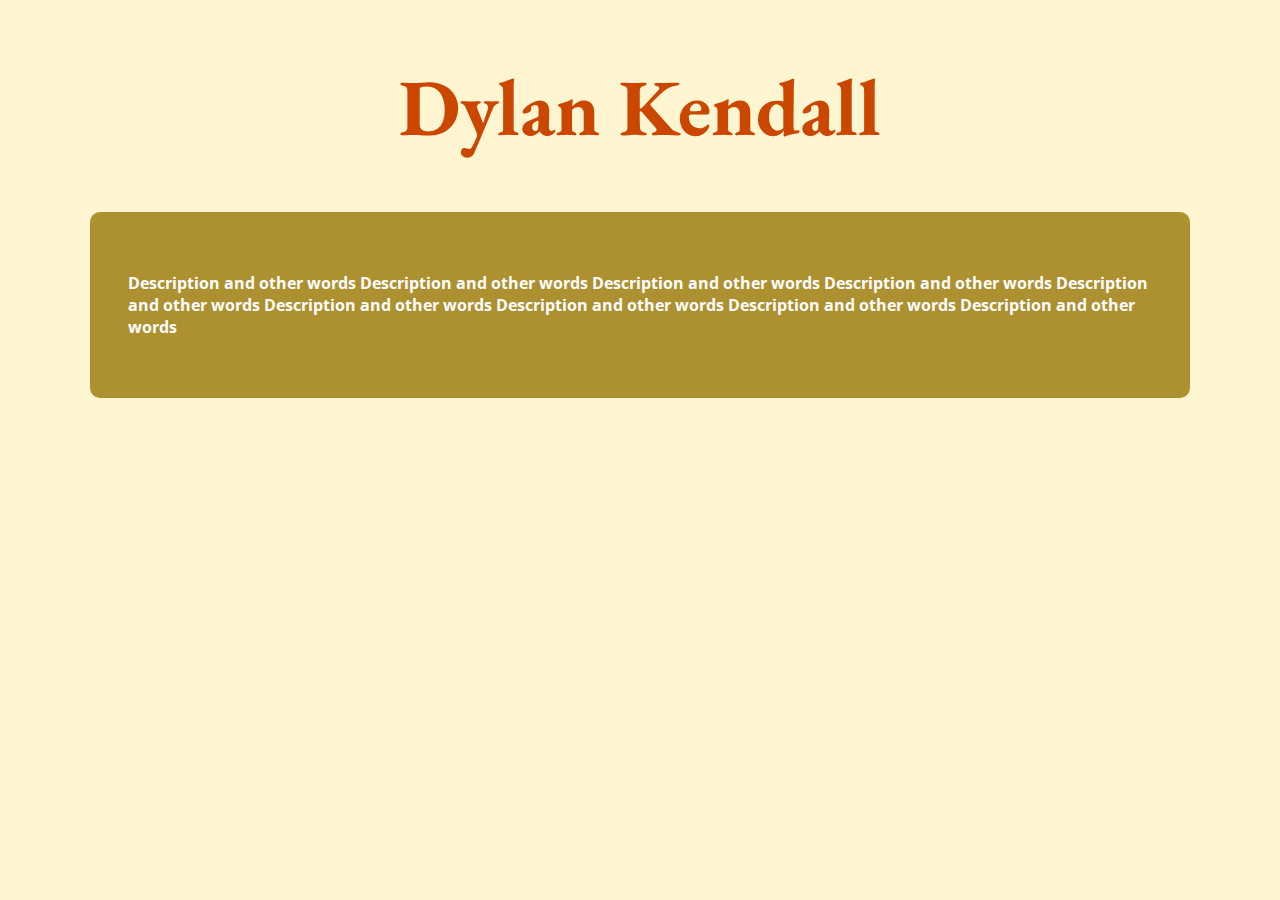
<file: about-me/index.html>
<!DOCTYPE html>
<html>

<head>
  <link href='https://fonts.googleapis.com/css?family=EB Garamond' rel='stylesheet'>
  <link href="https://fonts.googleapis.com/css2?family=Cinzel:wght@600&family=Open+Sans&display=swap"
    rel="stylesheet" />
  <link rel="stylesheet" href="../css/style.css">
</head>

<body>
  <h1>Dylan Kendall</h1>
  <div class="project-description">
    <h4>Description and other words Description and other words Description and other words Description and other words
      Description and other words Description and other words Description and other words Description and other words
      Description and other words </h4>
  </div>
</body>

</html>
</file>
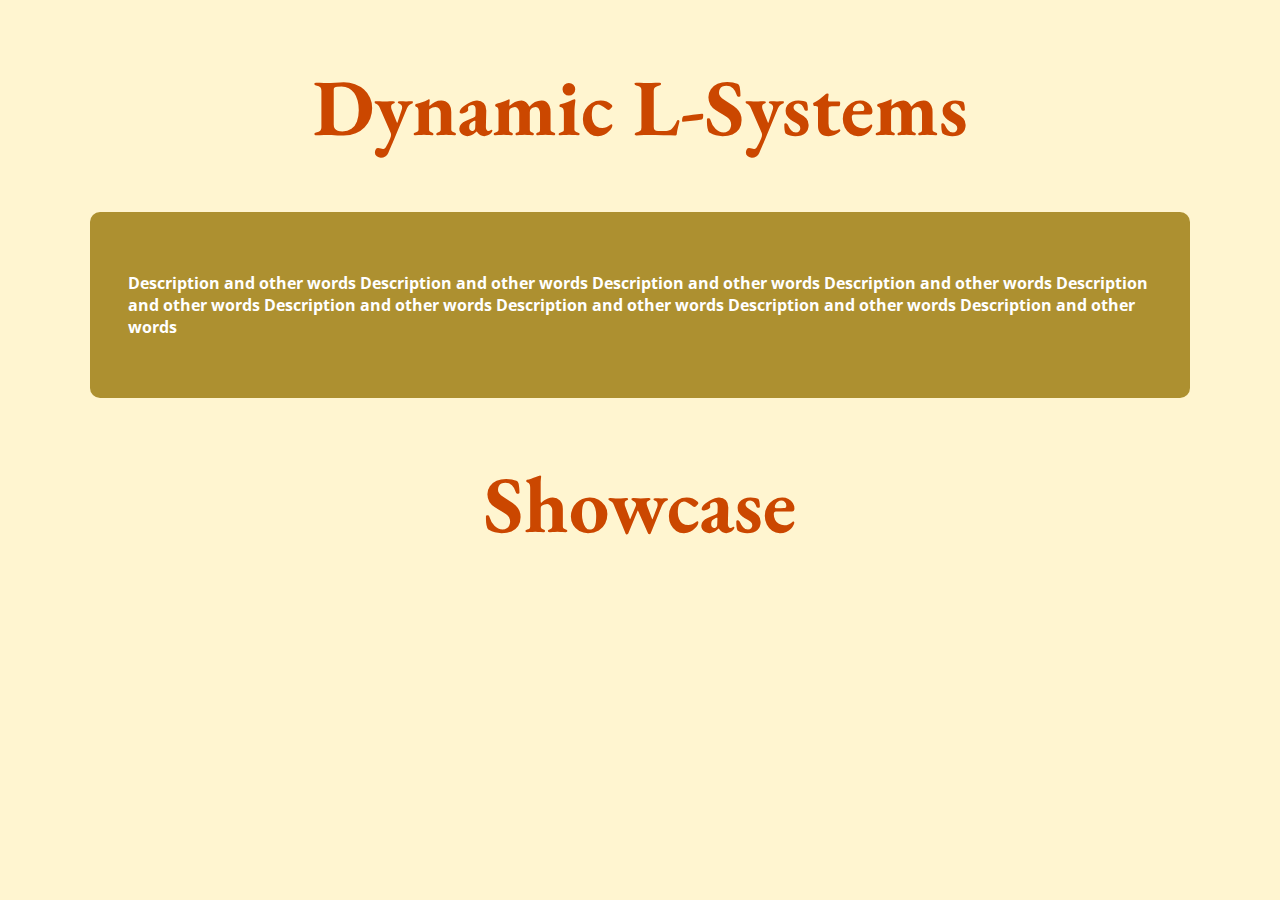
<file: dynamic-l-systems/index.html>
<!DOCTYPE html>
<html>

<head>
  <link href='https://fonts.googleapis.com/css?family=EB Garamond' rel='stylesheet'>
  <link href="https://fonts.googleapis.com/css2?family=Cinzel:wght@600&family=Open+Sans&display=swap"
    rel="stylesheet" />
  <link rel="stylesheet" href="../css/style.css">
</head>

<body>
  <h1>Dynamic L-Systems</h1>
  <div class="project-description">
    <h4>Description and other words Description and other words Description and other words Description and other words
      Description and other words Description and other words Description and other words Description and other words
      Description and other words </h4>
  </div>
  <h1>Showcase</h1>
</body>

</html>
</file>
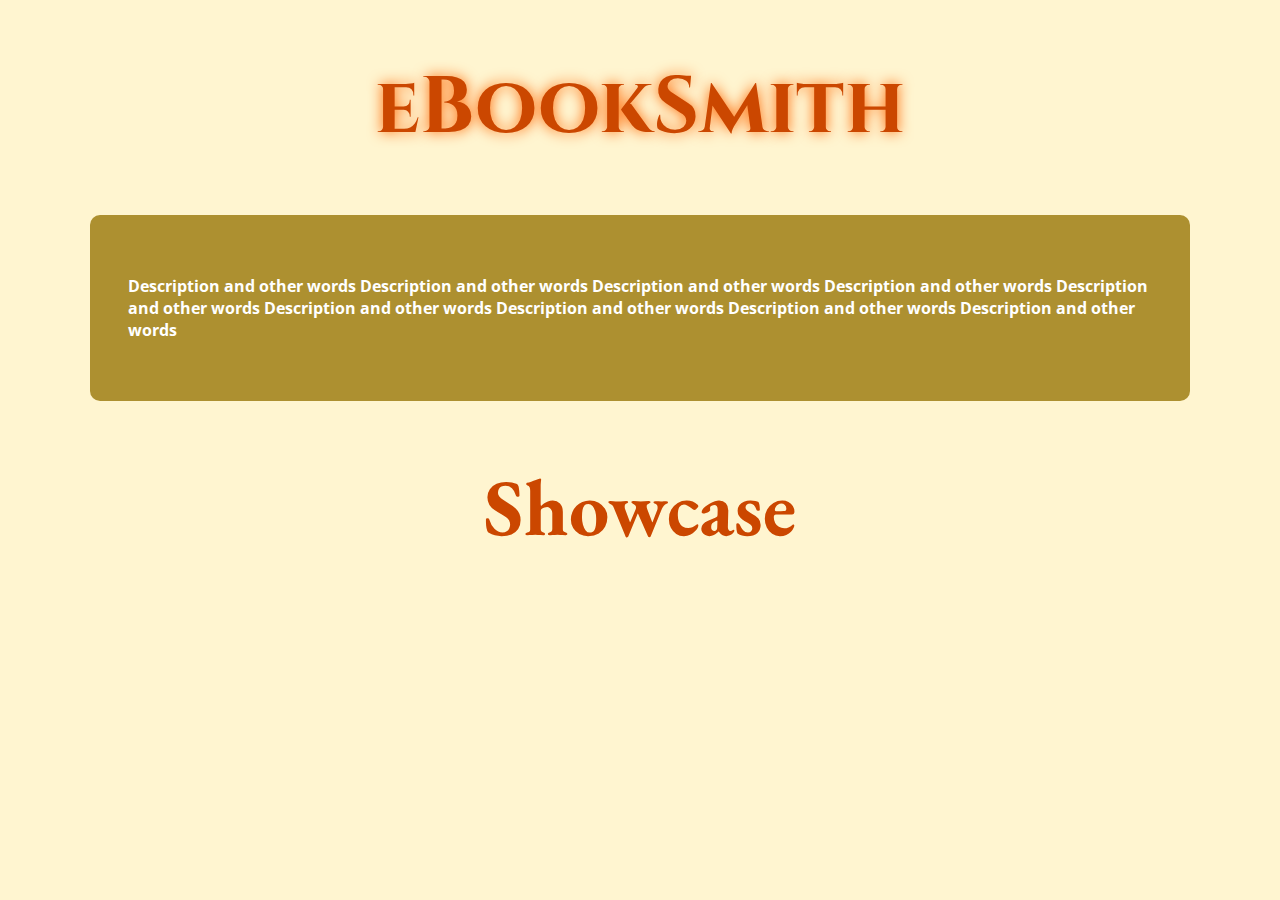
<file: ebooksmith/index.html>
<!DOCTYPE html>
<html>

<head>
  <link href='https://fonts.googleapis.com/css?family=EB Garamond' rel='stylesheet'>
  <link href="https://fonts.googleapis.com/css2?family=Cinzel:wght@600&family=Open+Sans&display=swap"
    rel="stylesheet" />
  <link rel="stylesheet" href="../css/style.css">
</head>

<body>
  <h1 class="ebooksmith-title2">eBookSmith</h1>
  <div class="project-description">
    <h4>Description and other words Description and other words Description and other words Description and other words
      Description and other words Description and other words Description and other words Description and other words
      Description and other words </h4>
  </div>
  <h1>Showcase</h1>
</body>

</html>
</file>
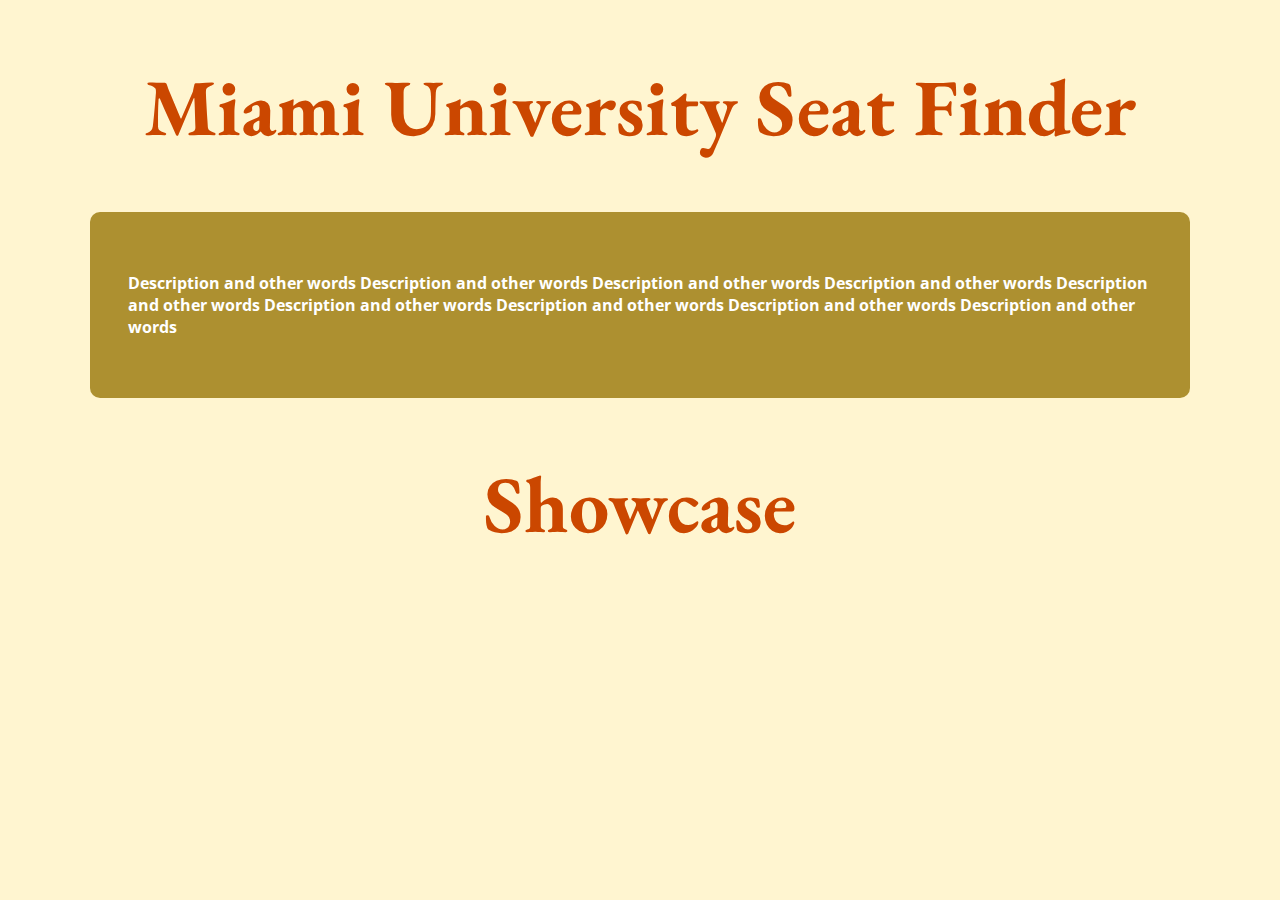
<file: miami-university-seat-finder/index.html>
<!DOCTYPE html>
<html>

<head>
  <link href='https://fonts.googleapis.com/css?family=EB Garamond' rel='stylesheet'>
  <link href="https://fonts.googleapis.com/css2?family=Cinzel:wght@600&family=Open+Sans&display=swap"
    rel="stylesheet" />
  <link rel="stylesheet" href="../css/style.css">
</head>

<body>
  <h1>Miami University Seat Finder</h1>
  <div class="project-description">
    <h4>Description and other words Description and other words Description and other words Description and other words
      Description and other words Description and other words Description and other words Description and other words
      Description and other words </h4>
  </div>
  <h1>Showcase</h1>
</body>

</html>
</file>
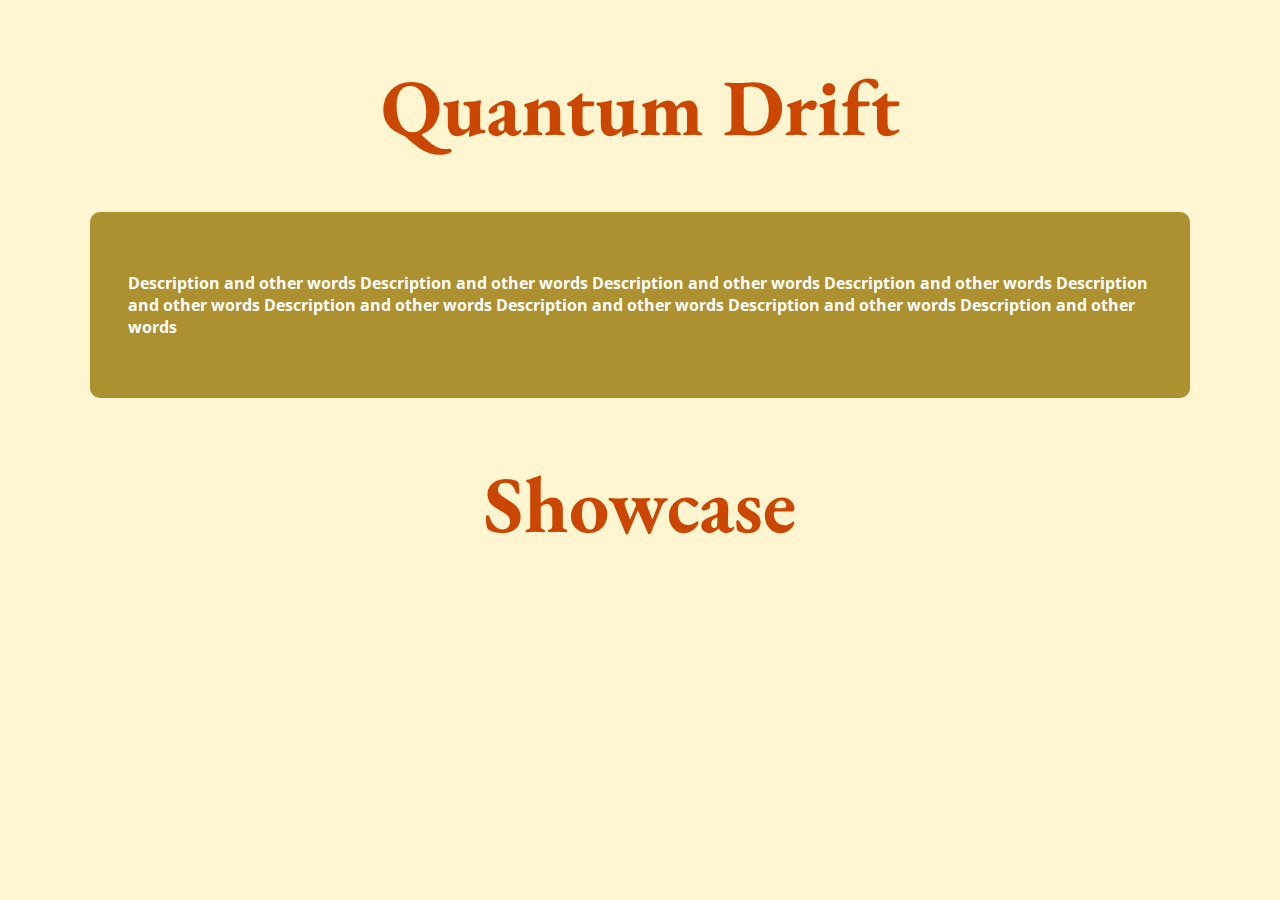
<file: quantum-drift/index.html>
<!DOCTYPE html>
<html>

<head>
  <link href='https://fonts.googleapis.com/css?family=EB Garamond' rel='stylesheet'>
  <link href="https://fonts.googleapis.com/css2?family=Cinzel:wght@600&family=Open+Sans&display=swap"
    rel="stylesheet" />
  <link rel="stylesheet" href="../css/style.css">
</head>

<body>
  <h1>Quantum Drift</h1>
  <div class="project-description">
    <h4>Description and other words Description and other words Description and other words Description and other words
      Description and other words Description and other words Description and other words Description and other words
      Description and other words </h4>
  </div>
  <h1>Showcase</h1>
</body>

</html>
</file>
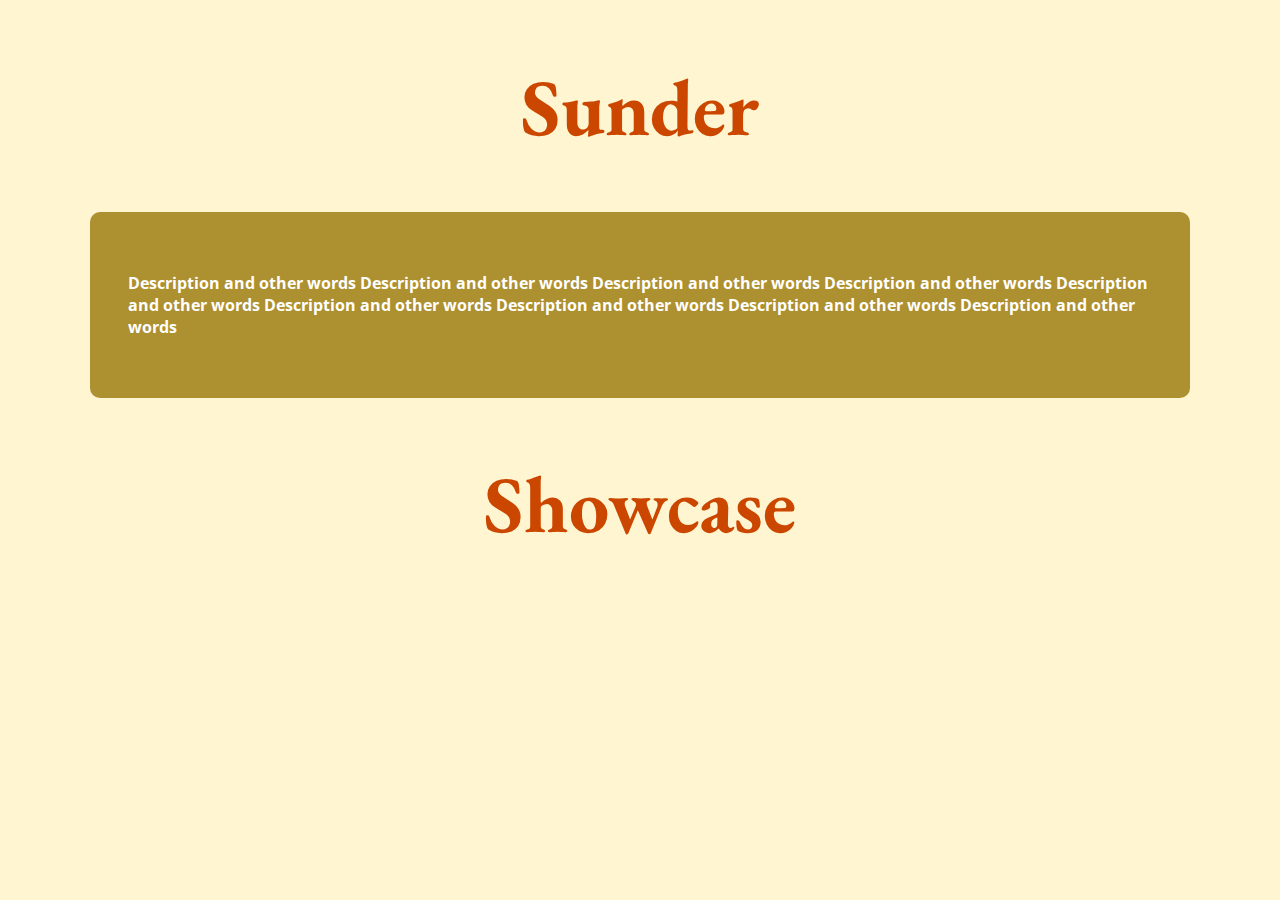
<file: sunder/index.html>
<!DOCTYPE html>
<html>

<head>
  <link href='https://fonts.googleapis.com/css?family=EB Garamond' rel='stylesheet'>
  <link href="https://fonts.googleapis.com/css2?family=Cinzel:wght@600&family=Open+Sans&display=swap"
    rel="stylesheet" />
  <link rel="stylesheet" href="../css/style.css">
</head>

<body>
  <h1>Sunder</h1>
  <div class="project-description">
    <h4>Description and other words Description and other words Description and other words Description and other words
      Description and other words Description and other words Description and other words Description and other words
      Description and other words </h4>
  </div>
  <h1>Showcase</h1>
</body>

</html>
</file>
<file: css/style.css>
body {
    background-color: rgb(255, 245, 208);
    font-family: 'Open Sans';
    color: white;
}

canvas {
    display: block;
    vertical-align: bottom;
}

h1 {
    color: rgb(203, 71, 0);
    text-align: center;
    font-family: 'EB Garamond';
    font-size: clamp(1.8rem, calc(7vw + 1rem), 5rem);
}

.container {
    display: grid;
    grid-template-columns: repeat(3, 1fr);
    grid-template-rows: auto;
    margin-top: 10px;
    grid-gap: 20px 22px;
    justify-content: center;
    margin-left: auto;
    margin-right: auto;
    z-index: 1;
}

@media only screen and (max-width: 1000px) {
    .container {
        grid-template-columns: repeat(2, 1fr);
    }
}

@media only screen and (max-width: 600px) {
    .container {
        grid-template-columns: 1fr;
    }
}

.project-card {
    border-radius: 10px;
    background-color: rgb(173, 144, 48);
    z-index: 0;
    overflow: hidden;
    position: relative;
    display: flex;
    flex-direction: column;
    margin: 0 auto;
    width: 100%;
    max-width: 400px;
}

.link-img {
    border-radius: 10px 10px 0px 0px;
    width: 100%;
    height: auto;
}

.fire-banner-container {
    position: relative;
    width: 100%;
    height: 22dvh;

}

#tsparticles-fire {
    width: 100%;
    height: 100%;
    position: absolute;
}

.fire-banner-overlay {
    position: relative;
    z-index: 1;
    color: white;
}

#tsparticles-fire canvas {
    position: absolute !important;
    top: 0 !important;
    left: 0 !important;
    width: 100% !important;
    height: 100% !important;
    z-index: 0 !important;
    pointer-events: none !important;
    border-radius: 10px 10px 0px 0px;
}

.ebooksmith-title {
    color: orange;
    font-family: 'Cinzel', serif;
    font-size: 3rem;
    font-weight: 700;
    text-align: center;
    text-shadow: 0 0 14px rgba(255, 102, 0, 1);
    margin-top: 20%;
}

.ebooksmith-title2 {
    font-family: 'Cinzel', serif;
    font-size: 5rem;
    font-weight: 700;
    text-shadow: 0 0 14px rgba(255, 102, 0, 1);
}

.card-text {
    padding-left: 1rem;
    padding-right: 1rem;
}

.project-description {
    border-radius: 10px;
    background-color: rgb(173, 144, 48);
    z-index: 0;
    display: flex;
    justify-content: center;
    width: 80vw;
    max-height: auto;
    margin: auto;
    padding: 3vw;
}
</file>
